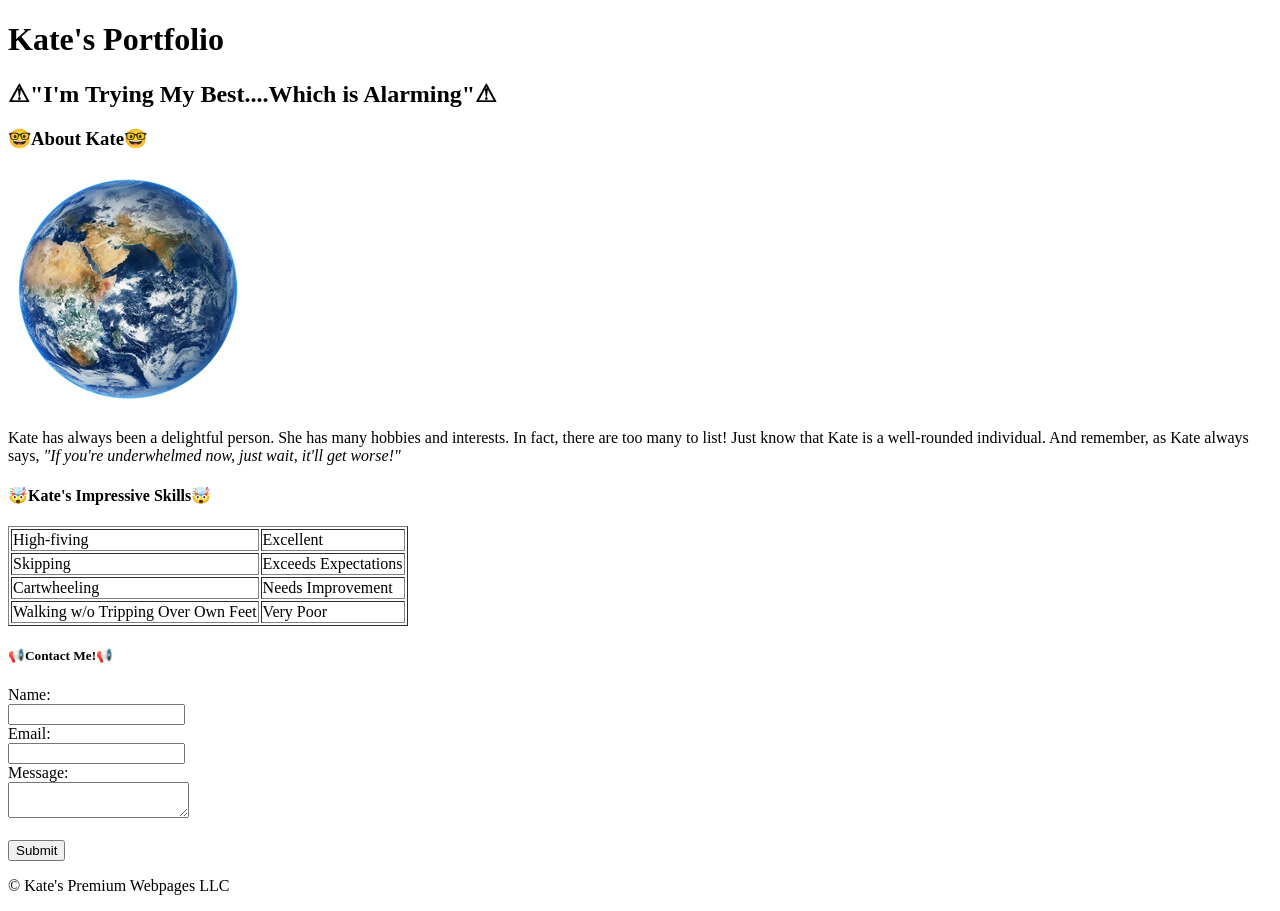
<file: index.html>
<!DOCTYPE html>
<html lang="en">

<head>
    <meta charset="UTF-8">
    <meta name="viewport" content="width=device-width, initial-scale=1.0">
    <title>Kate's Portfolio</title>
    
</head>

<body>
    <header>
        <h1>Kate's Portfolio</h1>
        <h2>⚠"I'm Trying My Best....Which is Alarming"⚠</h2>
    </header>

    <main>
        <section id="about-me">
            <h3>🤓About Kate🤓</h3>
            <img src="images/earth.jpg" alt="picture of earth"/>
            <p>Kate has always been a delightful person. She has many hobbies and interests. In fact, there are too many
                to list! Just know that Kate is a well-rounded individual. And remember, as Kate always says, <em>"If
                    you're underwhelmed now, just wait, it'll get worse!"</em></p>
        </section>

        <section id="table-of-skills">
            <h4>🤯Kate's Impressive Skills🤯</h4>

            <table border="1">
                
                <tr>
                    <td>High-fiving</td>
                    <td>Excellent</td>
                </tr>
                <tr>
                    <td>Skipping</td>
                    <td>Exceeds Expectations</td>
                </tr>
                <tr>
                    <td>Cartwheeling</td>
                    <td>Needs Improvement</td>
                </tr>
                <tr>
                    <td>Walking w/o Tripping Over Own Feet</td>
                    <td>Very Poor</td>
                </tr>
            </table>

        </section>

        <h5>📢Contact Me!📢</h5>

        <section id="form">
            <form action="/action_page.php">
                <label for="name">Name:</label><br>
                <input type="text" id="name" name="name"><br>
                <label for="email">Email:</label><br>
                <input type="email" id="email" name="email"><br>
                <label for="message">Message:</label><br>
                <textarea></textarea><br><br>
                <input type="submit" value="Submit">
            </form>

        </section>


    </main>
    <footer>
        <p>&copy; Kate's Premium Webpages LLC</p>
    </footer>

</body>

</html>
</file>
